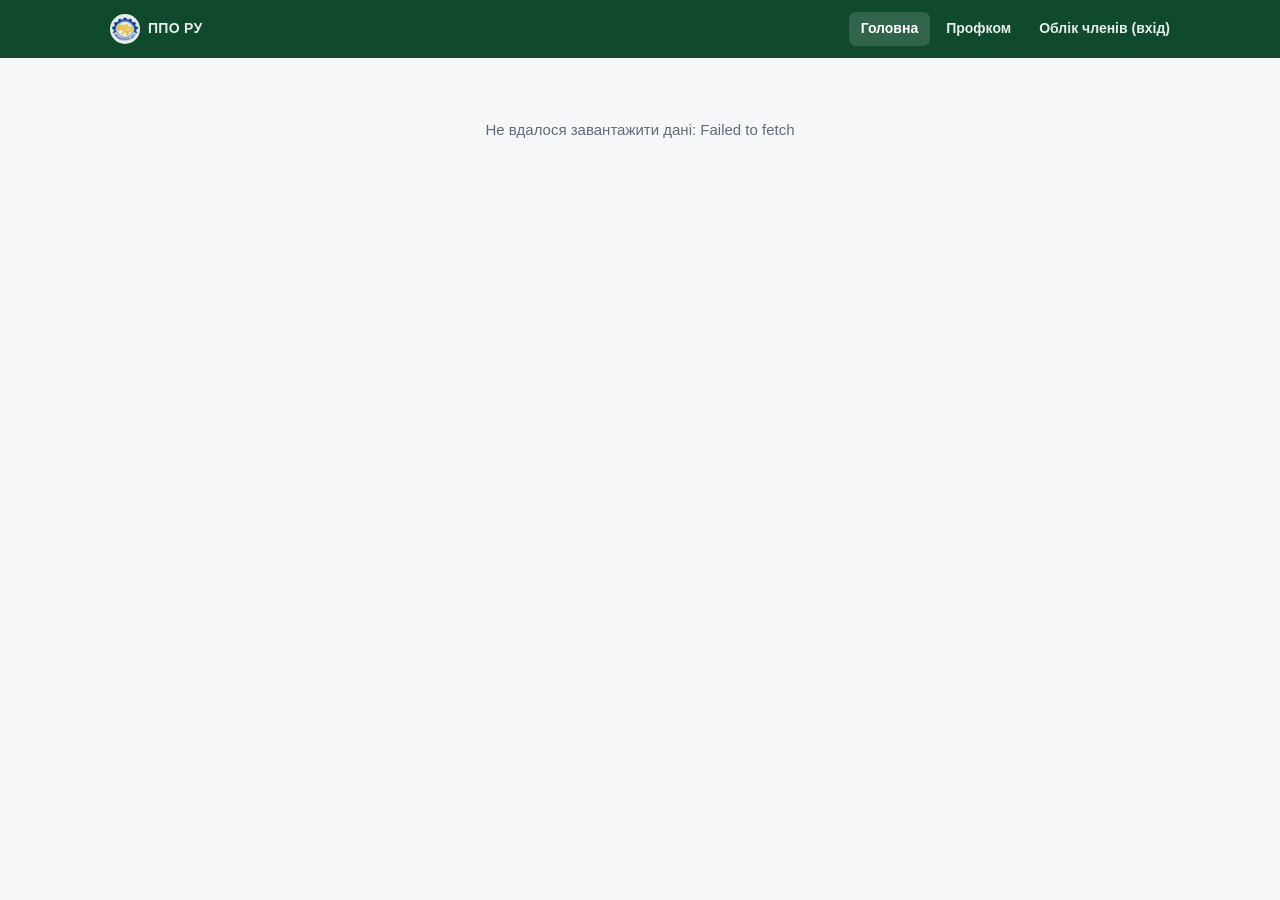
<file: index.html>
<!DOCTYPE html>
<html lang="uk">
<head>
<meta charset="utf-8"><link rel="icon" type="image/png" href="app/icons/logo-favicon.png">
<meta name="viewport" content="width=device-width, initial-scale=1">
<title>ППО Ремонтного управління — головна</title>
<meta name="description" content="Первинна профспілкова організація Ремонтного управління «Газотранспортна система України»: новини, профком, документи, як вступити.">
<script src="config.js"></script>
<style>
:root{--ink:#18212f;--muted:#5f6b7c;--line:#e2e6ec;--bg:#f6f7f9;--card:#fff;--ru:#1f7a46;--ru-soft:#e3f5e7;--oru:#1f5fbf;--oru-soft:#e2eefc;--accent:#1f5fbf;--warm:#fff7d1}
*{box-sizing:border-box}
body{margin:0;font:15px/1.55 "Segoe UI",Roboto,Arial,sans-serif;color:var(--ink);background:var(--bg)}
a{color:var(--accent)}
.wrap{max-width:1120px;margin:0 auto;padding:0 18px}
/* hero */
.hero{background:linear-gradient(120deg,#16603a 0%,#1f7a46 38%,#1f5fbf 100%);color:#fff;padding:34px 0 30px}
.hero .hlogo{float:right;width:132px;height:132px;border-radius:50%;background:#fff;padding:6px;margin:0 0 10px 18px;box-shadow:0 6px 20px rgba(0,0,0,.18)}
@media (max-width:820px){.hero .hlogo{width:84px;height:84px}}
.hero .kicker{font-size:13px;letter-spacing:.08em;text-transform:uppercase;opacity:.85}
.hero h1{font-size:28px;line-height:1.25;margin:8px 0 8px;max-width:860px}
.hero p{margin:0;opacity:.92;max-width:760px}
.hero .actions{display:flex;flex-wrap:wrap;gap:10px;margin-top:20px}
.btn{display:inline-flex;align-items:center;gap:8px;padding:10px 16px;border-radius:9px;font:inherit;font-weight:600;text-decoration:none;border:1px solid transparent;cursor:pointer}
.btn.light{background:#fff;color:#16603a}
.btn.ghost{background:rgba(255,255,255,.12);color:#fff;border-color:rgba(255,255,255,.45)}
.btn.sm{padding:6px 11px;font-size:13px;font-weight:600}
.btn.blue{background:var(--accent);color:#fff}
.btn.outline{background:#fff;color:var(--accent);border-color:var(--accent)}
/* stats */
.stats{display:grid;grid-template-columns:repeat(auto-fit,minmax(170px,1fr));gap:12px;margin:-22px 0 24px}
.stat{background:var(--card);border:1px solid var(--line);border-radius:12px;padding:14px 16px;box-shadow:0 4px 14px rgba(20,30,50,.06)}
.stat b{display:block;font-size:26px;font-variant-numeric:tabular-nums}
.stat span{color:var(--muted);font-size:13px}
.stat.ru{border-top:4px solid var(--ru)} .stat.oru{border-top:4px solid var(--oru)}
/* layout */
.grid{display:grid;grid-template-columns:1.6fr 1fr;gap:22px}
section{background:var(--card);border:1px solid var(--line);border-radius:14px;padding:20px 22px;margin-bottom:22px}
h2{font-size:19px;margin:0 0 14px;display:flex;align-items:center;gap:10px}
h2 .tag{font-size:12px;font-weight:600;color:var(--muted);background:var(--bg);border-radius:20px;padding:2px 10px}
/* news */
.news{border-top:1px solid var(--line);padding:14px 0}
.news:first-of-type{border-top:0;padding-top:0}
.news .meta{font-size:12.5px;color:var(--muted);display:flex;gap:8px;flex-wrap:wrap;align-items:center}
.news h3{margin:4px 0 6px;font-size:16.5px}
.news .txt{white-space:pre-line;color:#2b3546}
.news.pin{background:var(--warm);margin:0 -12px;padding:14px 12px;border-radius:10px;border-top:0}
.chip{display:inline-block;font-size:11.5px;font-weight:600;border-radius:12px;padding:1px 8px}
.chip.ru{background:var(--ru-soft);color:var(--ru)} .chip.oru{background:var(--oru-soft);color:var(--oru)} .chip.pin{background:#ffe9a8;color:#7a5a00}
.more{margin-top:8px}
/* people */
.ppl{display:grid;gap:10px}
.person{display:flex;gap:12px;align-items:flex-start;padding:10px;border-radius:10px;background:var(--bg)}
.ava{flex:0 0 42px;height:42px;border-radius:50%;display:grid;place-items:center;font-weight:700;color:#fff;background:var(--ru)}
.person.oru .ava{background:var(--oru)}
.person b{display:block}
.person .r{font-size:13px;color:var(--muted)}
.agrp{font-size:12px;font-weight:700;text-transform:uppercase;letter-spacing:.04em;color:var(--muted);margin:14px 0 6px}
.agrp:first-child{margin-top:0}
.ava img{width:100%;height:100%;border-radius:50%;object-fit:cover}
/* steps */
.steps{counter-reset:s;list-style:none;padding:0;margin:0;display:grid;gap:10px}
.steps li{counter-increment:s;position:relative;padding:10px 12px 10px 48px;background:var(--bg);border-radius:10px}
.steps li::before{content:counter(s);position:absolute;left:12px;top:10px;width:26px;height:26px;border-radius:50%;background:var(--ru);color:#fff;display:grid;place-items:center;font-weight:700;font-size:13px}
/* docs */
.doc{display:flex;justify-content:space-between;gap:10px;align-items:center;padding:9px 0;border-top:1px solid var(--line)}
.doc:first-child{border-top:0}
.doc .n{font-weight:500}
.doc .d{font-size:12px;color:var(--muted)}
.contacts div{padding:6px 0;border-top:1px solid var(--line)}
.contacts div:first-child{border-top:0}
.contacts small{display:block;color:var(--muted);font-size:12px}
footer{color:var(--muted);font-size:12.5px;text-align:center;padding:10px 0 28px}
.loading{padding:60px;text-align:center;color:var(--muted)}
.empty{color:var(--muted);font-size:14px}
.toast{position:fixed;bottom:16px;left:50%;transform:translateX(-50%);background:var(--ink);color:#fff;padding:9px 16px;border-radius:8px;display:none;z-index:20;max-width:90vw}
@media (max-width:820px){.grid{grid-template-columns:1fr}.hero h1{font-size:22px}.stats{margin-top:-16px}}

.topnav{background:#0f4a2c;color:#fff}
.topnav .brand img{width:30px;height:30px;border-radius:50%;background:#fff;padding:1px;vertical-align:middle;margin-right:8px}
.topnav .wrap{display:flex;gap:4px;align-items:center;flex-wrap:wrap;padding-top:8px;padding-bottom:8px}
.topnav a{color:#fff;text-decoration:none;padding:6px 12px;border-radius:7px;font-size:14px;font-weight:600;opacity:.9}
.topnav a:hover,.topnav a.on{background:rgba(255,255,255,.14);opacity:1}
.topnav .brand{margin-right:auto;font-weight:700;letter-spacing:.02em}
</style>
</head>
<body>
<nav class="topnav"><div class="wrap"><a class="brand" href="index.html"><img src="app/icons/logo-128.png" alt="">ППО РУ</a><a class="on" href="index.html">Головна</a><a href="profkom.html">Профком</a><a href="oblik.html">Облік членів (вхід)</a></div></nav>
<div id="root"><div class="loading">Завантаження…</div></div>
<div class="toast" id="toast"></div>
<script>
const $=s=>document.querySelector(s);
const esc=s=>String(s==null?'':s).replace(/[&<>"']/g,c=>({'&':'&amp;','<':'&lt;','>':'&gt;','"':'&quot;',"'":'&#39;'}[c]));
const dmy=s=>/^\d{4}-\d{2}-\d{2}$/.test(s||'')?s.slice(8,10)+'.'+s.slice(5,7)+'.'+s.slice(0,4):(s||'');
const linkify=t=>esc(t).replace(/(https?:\/\/[^\s<]+)/g,'<a href="$1" target="_blank" rel="noopener">$1</a>');
function toast(t){const e=$('#toast');e.textContent=t;e.style.display='block';clearTimeout(e._t);e._t=setTimeout(()=>e.style.display='none',3500)}
const initials=n=>String(n||'').split(/\s+/).filter(Boolean).slice(0,2).map(x=>x[0]).join('').toUpperCase();
const nameShort=n=>{const p=String(n||'').split(/\s+/);return p.length>=3?p[0][0]+p[0].slice(1).toLowerCase()+' '+p[1]+' '+p[2]:n};
let H=null,NEWS_LIMIT=5;
const telA=p=>p?`<a href="tel:${esc(p.replace(/[^\d+]/g,''))}">${esc(p)}</a>`:'';
function aktivHtml(a){
  return a.groups.map(g=>`<div class="agrp">${esc(g)}</div><div class="ppl">${a.items.filter(i=>i.group===g).map(p=>
    `<div class="person${/ОРУ/.test(g)?' oru':''}"><div class="ava">${p.photo?`<img src="${esc(p.photo)}" alt="" referrerpolicy="no-referrer">`:esc(initials(p.name))}</div>
      <div><b>${esc(nameShort(p.name))}</b><div class="r">${esc(p.role)}${p.unit?'<br>'+esc(p.unit):''}</div>${telA(p.phone)}</div></div>`).join('')}</div>`).join('');
}

function render(){
  const s=H.stats;
  const leaders=H.profkom.filter(p=>p.organ!=='Ревізійна комісія'||/Голова/.test(p.role));
  const news=H.news.slice(0,NEWS_LIMIT);
  const applyTpl=H.templates.find(t=>/заяв/i.test(t.name)&&/вступ/i.test(t.name));
  $('#root').innerHTML=`
  <div class="hero"><div class="wrap">
    <img class="hlogo" src="app/icons/logo-256.png" alt="Логотип профспілки">
    <div class="kicker">Профспілка — це ми</div>
    <h1>${esc(H.org)}</h1>
    <p>${esc(H.sub||'Захищаємо трудові права, дбаємо про безпечні умови праці, соціальні гарантії та підтримку працівників і їхніх родин.')}</p>
    <div class="actions">
      <a class="btn light" href="#join">Як вступити до профспілки</a>
      <a class="btn ghost" href="#docs">Документи</a>
      <a class="btn ghost" href="#contacts">Контакти</a>
      <a class="btn ghost" href="oblik.html">Увійти до обліку →</a>
    </div></div></div>
  <div class="wrap">
    <div class="stats">
      <div class="stat ru"><b>${s.ru}</b><span>членів профспілки РУ</span></div>
      ${s.oru?`<div class="stat oru"><b>${s.oru}</b><span>членів профспілки ${esc(H.oruName||'ОРУ')}</span></div>`:''}
      <div class="stat"><b>${s.pct}%</b><span>працівників — члени профспілки</span></div>
      <div class="stat"><b>${s.staff}</b><span>працівників підприємства</span></div>
    </div>
    <div class="grid">
      <div>
        <section id="news"><h2>Новини та оголошення ${H.news.length?`<span class="tag">${H.news.length}</span>`:''}</h2>
          ${news.map(n=>`<article class="news${n['Закріплено']==='Так'?' pin':''}">
            <div class="meta">${n['Закріплено']==='Так'?'<span class="chip pin">Важливо</span>':''}<span>${esc(dmy(n['Дата']))}</span>
              ${n['Профспілка']==='РУ'?'<span class="chip ru">РУ</span>':n['Профспілка']==='ОРУ'?'<span class="chip oru">ОРУ</span>':''}</div>
            <h3>${esc(n['Заголовок'])}</h3>${n['Текст']?`<div class="txt">${linkify(n['Текст'])}</div>`:''}
            ${n['Посилання']?`<div class="more"><a href="${esc(n['Посилання'])}" target="_blank" rel="noopener">Детальніше →</a></div>`:''}</article>`).join('')
          ||'<p class="empty">Новин поки немає.</p>'}
          ${H.news.length>NEWS_LIMIT?`<button class="btn outline sm" id="moreNews">Показати ще (${H.news.length-NEWS_LIMIT})</button>`:''}
        </section>
        <section id="join"><h2>Як вступити до профспілки</h2>
          ${H.howTo?`<div style="white-space:pre-line;margin-bottom:12px">${linkify(H.howTo)}</div>`:''}
          <ol class="steps">
            <li>Заповніть <b>заяву про вступ</b> до первинної профспілкової організації${applyTpl?` — <a href="#" data-dl="${esc(applyTpl.id)}" data-fmt="docx">скачати бланк</a>`:''}.</li>
            <li>Напишіть заяву про <b>згоду на утримання членських внесків</b> із заробітної плати (розмір визначено статутом).</li>
            <li>Передайте заяви голові або члену профкому свого підрозділу.</li>
            <li>Профком розгляне заяву на найближчому засіданні та видасть <b>профспілковий квиток</b>.</li>
          </ol></section>
      </div>
      <div>
        <section id="leaders"><h2>Профспілковий комітет</h2>
          ${H.aktiv?aktivHtml(H.aktiv):`<div class="ppl">${leaders.map(p=>`<div class="person ${p.union==='ОРУ'?'oru':''}"><div class="ava">${esc(initials(p.name))}</div>
            <div><b>${esc(nameShort(p.name))}</b><div class="r">${esc(p.role)}${p.union?' · '+esc(p.union):''}${p.dir?'<br>'+esc(p.dir):''}</div>
            ${p.phone?`<a href="tel:${esc(p.phone.replace(/[^\d+]/g,''))}">${esc(p.phone)}</a>`:''}</div></div>`).join('')||'<p class="empty">Склад профкому буде опубліковано найближчим часом.</p>'}</div>`}</section>
        <section id="contacts"><h2>Контакти</h2><div class="contacts">
          ${H.phone?`<div><small>Телефон</small><a href="tel:${esc(H.phone.replace(/[^\d+]/g,''))}">${esc(H.phone)}</a></div>`:''}
          ${H.email?`<div><small>Email</small><a href="mailto:${esc(H.email)}">${esc(H.email)}</a></div>`:''}
          ${H.address?`<div><small>Адреса</small>${esc(H.address)}</div>`:''}
          ${H.hours?`<div><small>Прийом</small>${esc(H.hours)}</div>`:''}
          ${!H.phone&&!H.email&&!H.address&&!H.hours?'<p class="empty">Контакти буде додано найближчим часом.</p>':''}</div></section>
        <section id="docs"><h2>Документи</h2>
          <div style="font-size:13px;font-weight:600;color:var(--muted);margin-bottom:4px">Установчі документи</div>
          ${H.docs.map(d=>`<div class="doc"><div><div class="n">${esc(d.name)}</div><div class="d">оновлено ${esc(d.updated)}</div></div><button class="btn outline sm" data-dl="${esc(d.id)}">Скачати</button></div>`).join('')||'<p class="empty">—</p>'}
          <div style="font-size:13px;font-weight:600;color:var(--muted);margin:14px 0 4px">Зразки заяв і документів</div>
          ${H.templates.map(d=>`<div class="doc"><div><div class="n">${esc(d.name)}</div><div class="d">оновлено ${esc(d.updated)}</div></div><button class="btn outline sm" data-dl="${esc(d.id)}" data-fmt="docx">Скачати</button></div>`).join('')||'<p class="empty">—</p>'}
        </section>
      </div>
    </div>
  </div>
  <footer class="wrap">© ${new Date().getFullYear()} ${esc(H.org)}</footer>`;
  if($('#moreNews'))$('#moreNews').onclick=()=>{NEWS_LIMIT+=10;render();location.hash='news'};
}

document.addEventListener('click',e=>{const b=e.target.closest&&e.target.closest('[data-dl]');if(!b)return;e.preventDefault();
  if(b.dataset.busy)return;b.dataset.busy=1;const old=b.textContent;b.textContent='Завантаження…';
  api({api:'dl',id:b.dataset.dl,fmt:b.dataset.fmt||''}).then(f=>{b.textContent=old;delete b.dataset.busy;
      const bin=atob(f.data),u=new Uint8Array(bin.length);for(let i=0;i<bin.length;i++)u[i]=bin.charCodeAt(i);
      const a=document.createElement('a');a.href=URL.createObjectURL(new Blob([u],{type:f.mime}));a.download=f.name;document.body.appendChild(a);a.click();a.remove()})
    .catch(er=>{b.textContent=old;delete b.dataset.busy;toast('Помилка: '+er.message)})});

/* дані з Apps Script (див. config.js) */
function api(params){const u=new URL(window.PPO_API);Object.entries(params).forEach(([k,v])=>u.searchParams.set(k,v));
  return fetch(u.toString()).then(r=>r.json()).then(j=>{if(j&&j.error)throw new Error(j.error);return j})}
api({api:'home'}).then(h=>{H=h;render()}).catch(e=>{$('#root').innerHTML='<div class="loading">Не вдалося завантажити дані: '+esc(e.message)+'</div>'});
</script>
</body>
</html>
</file>
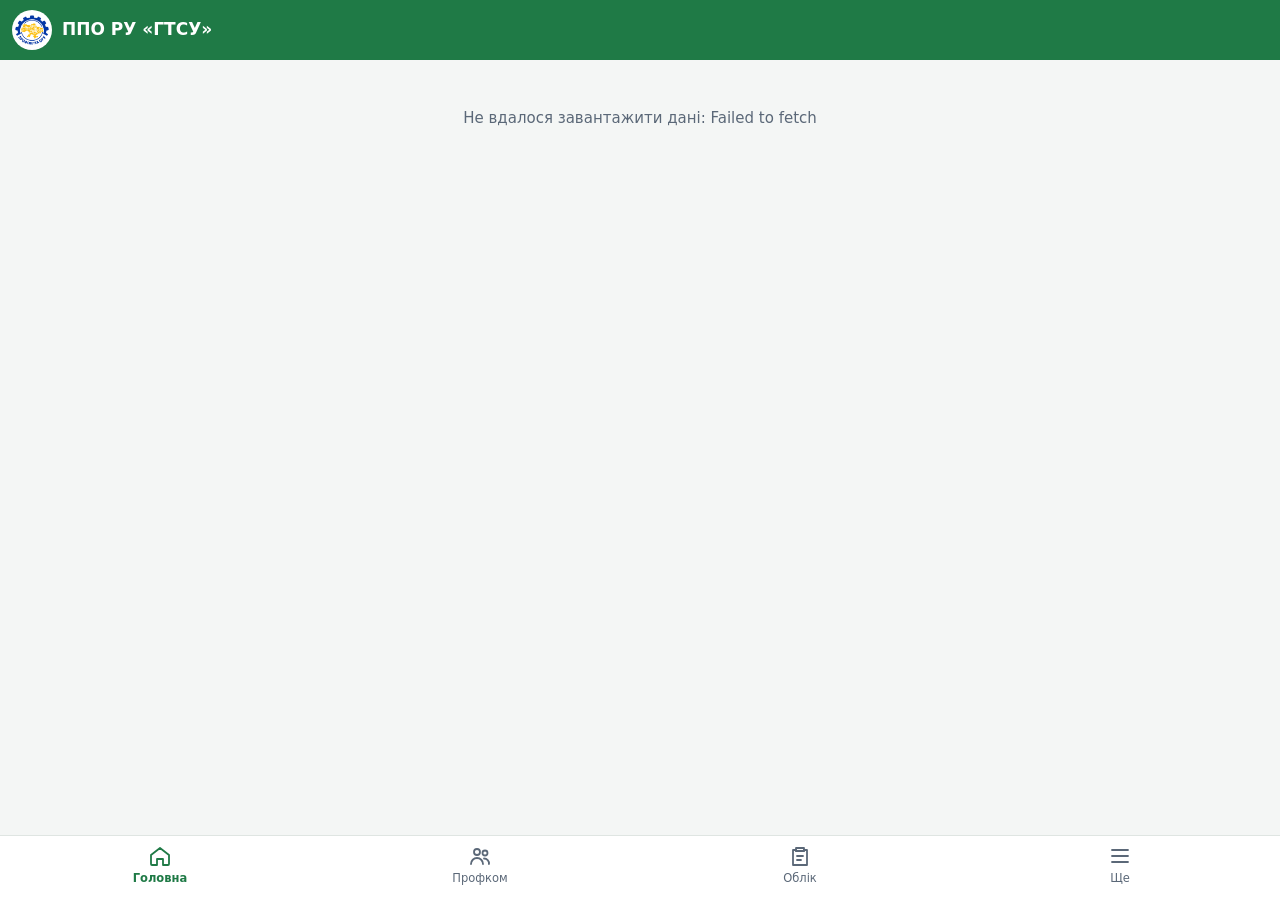
<file: app/index.html>
<!doctype html>
<html lang="uk">
<head>
<meta charset="utf-8">
<meta name="viewport" content="width=device-width, initial-scale=1, viewport-fit=cover">
<title>ППО РУ «ГТСУ»</title>
<meta name="description" content="Первинна профспілкова організація Ремонтного управління «Газотранспортна система України»: новини, оголошення, профком, документи, облік членів.">
<meta name="theme-color" content="#1f7a46">
<meta name="apple-mobile-web-app-capable" content="yes">
<meta name="mobile-web-app-capable" content="yes">
<meta name="apple-mobile-web-app-status-bar-style" content="black-translucent">
<meta name="apple-mobile-web-app-title" content="ППО РУ">
<link rel="manifest" href="manifest.webmanifest">
<link rel="icon" type="image/png" href="icons/logo-favicon.png">
<link rel="apple-touch-icon" href="icons/apple-touch-icon.png">
<link rel="stylesheet" href="app.css">
<script src="../config.js"></script>
</head>
<body>
<header class="top">
  <button id="back" class="ibtn" type="button" aria-label="Назад" hidden><svg viewBox="0 0 24 24" aria-hidden="true"><path d="M15 5l-7 7 7 7"/></svg></button>
  <a href="#/home" class="logo" aria-label="На головну"><img src="icons/logo-128.png" alt="Логотип профспілки"></a>
  <h1 id="title">ППО РУ «ГТСУ»</h1>
  <a href="#/notifs" id="bell" class="ibtn" aria-label="Сповіщення" hidden><svg viewBox="0 0 24 24" aria-hidden="true"><path d="M6 16V11a6 6 0 0 1 12 0v5l2 2H4z"/><path d="M10 20a2 2 0 0 0 4 0"/></svg><span class="bdg" hidden></span></a>
</header>
<main id="main"><p class="loading">Завантаження…</p></main>
<div id="frame" hidden><iframe id="ifr" title="Облік" allow="clipboard-write" referrerpolicy="no-referrer-when-downgrade"></iframe><a id="alt" class="alt" target="_blank" rel="noopener">Відкрити в окремому вікні ↗</a></div>
<nav id="nav" aria-label="Основне меню">
  <a href="#/home" data-g="home"><svg viewBox="0 0 24 24" aria-hidden="true"><path d="M3 11l9-7 9 7v9a1 1 0 0 1-1 1h-5v-6H9v6H4a1 1 0 0 1-1-1z"/></svg>Головна</a>
  <a href="#/profkom" data-g="profkom"><svg viewBox="0 0 24 24" aria-hidden="true"><circle cx="9" cy="8" r="3"/><path d="M3 20a6 6 0 0 1 12 0"/><circle cx="17" cy="9" r="2.5"/><path d="M16 14.5a5 5 0 0 1 5 5.5"/></svg>Профком</a>
  <a href="#/oblik" data-g="oblik"><svg viewBox="0 0 24 24" aria-hidden="true"><path d="M8 4h8v3H8z"/><path d="M5 6h3v1h8V6h3v15H5z"/><path d="M9 12h6M9 16h4"/></svg>Облік</a>
  <a href="#/menu" data-g="menu"><svg viewBox="0 0 24 24" aria-hidden="true"><path d="M4 6h16M4 12h16M4 18h16"/></svg>Ще</a>
</nav>
<div id="upd" role="status" hidden><span>Доступна нова версія сайту</span><button type="button" id="updGo" class="btn sm pri">Оновити</button></div>
<div id="toast" role="status" aria-live="polite"></div>
<script src="app.js"></script>
<script src="notify.js"></script>
</body>
</html>
</file>
<file: app/app.css>
/* Портал ППО РУ — оболонка у стилі порталу ВЛНК */
:root{
  --pri:#1f7a46;--pri-2:#16603a;--pri-bg:#e3f2e8;--blue:#1f5fbf;--blue-bg:#e2eefc;
  --bg:#f4f6f5;--card:#fff;--ink:#18212f;--mute:#5b6878;--line:#dfe5e2;--line-2:#edf0ee;
  --warm:#fff6d6;--warm-ink:#6b5300;--amber:#c98a00;--nav:64px;--r:14px;color-scheme:light
}
@media (prefers-color-scheme:dark){:root:not([data-theme="light"]){
  --pri:#6fd39a;--pri-2:#4fb67d;--pri-bg:#173226;--blue:#7fb0f0;--blue-bg:#1d2b40;
  --bg:#0f1512;--card:#18201c;--ink:#e8edf0;--mute:#9aa8a1;--line:#2a3530;--line-2:#222b27;
  --warm:#3a2f12;--warm-ink:#f2c166;--amber:#f2c166;color-scheme:dark}}
:root[data-theme="dark"]{
  --pri:#6fd39a;--pri-2:#4fb67d;--pri-bg:#173226;--blue:#7fb0f0;--blue-bg:#1d2b40;
  --bg:#0f1512;--card:#18201c;--ink:#e8edf0;--mute:#9aa8a1;--line:#2a3530;--line-2:#222b27;
  --warm:#3a2f12;--warm-ink:#f2c166;--amber:#f2c166;color-scheme:dark}
*{box-sizing:border-box;-webkit-tap-highlight-color:transparent}
html,body{margin:0}
body{background:var(--bg);color:var(--ink);font:15px/1.45 system-ui,-apple-system,"Segoe UI",Roboto,sans-serif;overflow-x:hidden}
a{color:var(--blue);text-decoration:none}
h1,h2,h3{margin:0;line-height:1.25}
p{margin:6px 0}
[hidden]{display:none!important}
svg{width:22px;height:22px;fill:none;stroke:currentColor;stroke-width:1.8;stroke-linecap:round;stroke-linejoin:round;flex:none}

/* верхня панель */
.top{position:sticky;top:0;z-index:5;display:flex;align-items:center;gap:10px;padding:calc(env(safe-area-inset-top) + 10px) 12px 10px;background:#1f7a46;color:#fff}
@media (prefers-color-scheme:dark){:root:not([data-theme="light"]) .top{background:#123d27}}
:root[data-theme="dark"] .top{background:#123d27}
.top h1{flex:1;font-size:17px;font-weight:650;white-space:nowrap;overflow:hidden;text-overflow:ellipsis}
.logo{width:40px;height:40px;border-radius:50%;background:#fff;padding:2px;overflow:hidden;flex:none;color:#fff;display:flex;align-items:center;justify-content:center;font-weight:700;font-size:12.5px}
.logo img{width:100%;height:100%;object-fit:contain;display:block}
.orgcard{display:flex;align-items:center;gap:14px}.orgcard img{width:76px;height:76px;flex:none;object-fit:contain;background:#fff;border-radius:50%;padding:3px}
.ibtn{position:relative;width:44px;height:44px;border:0;border-radius:12px;background:rgba(255,255,255,.14);color:#fff;display:flex;align-items:center;justify-content:center;cursor:pointer}
.bdg{position:absolute;top:6px;right:6px;min-width:16px;height:16px;padding:0 4px;border-radius:8px;background:#e8a400;color:#1d1600;font-size:10.5px;font-weight:700;display:flex;align-items:center;justify-content:center}

/* вміст */
main{padding:12px 12px calc(var(--nav) + 24px + env(safe-area-inset-bottom));max-width:820px;margin:0 auto;display:flex;flex-direction:column;gap:12px}
.card{background:var(--card);border:1px solid var(--line);border-radius:var(--r);padding:14px 16px}
.card h2{font-size:16px;margin-bottom:8px;display:flex;align-items:center;justify-content:space-between;gap:10px}
.kick{font-size:12px;font-weight:600;letter-spacing:.06em;text-transform:uppercase;color:var(--mute);margin:0}
.loading,.empty{color:var(--mute);text-align:center;padding:30px 0}
.empty{padding:6px 0;text-align:left;font-size:14px}

.stats{display:grid;grid-template-columns:repeat(3,minmax(0,1fr));gap:8px}
.stat{background:var(--card);border:1px solid var(--line);border-top:4px solid #8a94a3;border-radius:12px;padding:10px 10px 9px}
.stat.ru{border-top-color:var(--pri)}.stat.oru{border-top-color:var(--blue)}
.stat b{display:block;font-size:22px;font-variant-numeric:tabular-nums}
.stat span{font-size:12px;color:var(--mute)}

.news{padding:10px 2px;border-top:1px solid var(--line-2)}
.news:first-child{border-top:0;padding-top:2px}
.news.pin{background:var(--warm);border-radius:10px;padding:10px 12px;border-top:0;margin:2px 0}
.news .meta{font-size:12px;color:var(--mute);display:flex;gap:6px;flex-wrap:wrap;align-items:center}
.news.pin .meta{color:var(--warm-ink);font-weight:600}
.news h3{font-size:15px;margin:2px 0}
.news .txt{white-space:pre-line;font-size:14px;color:var(--ink);opacity:.85}
.chip{display:inline-block;font-size:11.5px;font-weight:600;border-radius:10px;padding:1px 8px}
.chip.ru{background:var(--pri-bg);color:var(--pri)}.chip.oru{background:var(--blue-bg);color:var(--blue)}

.tiles{display:grid;grid-template-columns:repeat(2,minmax(0,1fr));gap:8px}
.tile{background:var(--card);border:1px solid var(--line);border-radius:var(--r);padding:12px;display:flex;flex-direction:column;gap:6px;color:var(--ink);min-height:76px;font-weight:600;font-size:14px}
.tile svg{color:var(--pri)}

.btn{display:inline-flex;align-items:center;justify-content:center;gap:6px;height:44px;padding:0 16px;border-radius:12px;border:1px solid var(--line);background:var(--card);color:var(--ink);font:inherit;font-weight:600;cursor:pointer}
.btn.pri{background:var(--pri);border-color:var(--pri);color:#fff}
@media (prefers-color-scheme:dark){:root:not([data-theme="light"]) .btn.pri{color:#0d1a12}}
:root[data-theme="dark"] .btn.pri{color:#0d1a12}
.btn.sm{height:34px;padding:0 12px;font-size:13px;border-radius:10px}
.btn.full{width:100%}

/* списки */
.list{background:var(--card);border:1px solid var(--line);border-radius:var(--r);overflow:hidden}
.row{display:flex;align-items:center;gap:12px;padding:0 16px;min-height:52px;color:var(--ink);border-top:1px solid var(--line-2)}
.row:first-child{border-top:0}
.row svg{color:var(--pri)}
.row .t{flex:1;font-weight:600}
.row .s{font-size:12.5px;color:var(--mute)}
.row .chev{color:var(--mute);width:18px;height:18px}

.person{display:flex;gap:12px;align-items:flex-start;padding:10px 0;border-top:1px solid var(--line-2)}
.person:first-of-type{border-top:0}
.ava{flex:0 0 42px;height:42px;border-radius:50%;display:grid;place-items:center;font-weight:700;color:#fff;background:#1f7a46;overflow:hidden}
.person.oru .ava{background:#1f5fbf}
.ava img{width:100%;height:100%;object-fit:cover}
.person b{display:block}
.person .r{font-size:13px;color:var(--mute)}
.agrp{font-size:12px;font-weight:700;text-transform:uppercase;letter-spacing:.04em;color:var(--mute);margin:12px 0 2px}
.agrp:first-child{margin-top:0}

.steps{counter-reset:s;list-style:none;padding:0;margin:0;display:grid;gap:8px}
.steps li{counter-increment:s;position:relative;padding:10px 12px 10px 46px;background:var(--bg);border-radius:10px;font-size:14px}
.steps li::before{content:counter(s);position:absolute;left:12px;top:10px;width:24px;height:24px;border-radius:50%;background:#1f7a46;color:#fff;display:grid;place-items:center;font-weight:700;font-size:12.5px}

.doc{display:flex;justify-content:space-between;gap:10px;align-items:center;padding:9px 0;border-top:1px solid var(--line-2)}
.doc:first-of-type{border-top:0}
.doc .d{font-size:12px;color:var(--mute)}
.contacts div{padding:8px 0;border-top:1px solid var(--line-2)}
.contacts div:first-child{border-top:0}
.contacts small{display:block;color:var(--mute);font-size:12px}

.seg{display:flex;gap:4px;background:var(--line-2);border-radius:10px;padding:3px}
.seg button{border:0;background:none;font:inherit;font-size:13px;color:var(--mute);padding:5px 10px;border-radius:8px;cursor:pointer;min-height:32px}
.seg button.on{background:var(--card);color:var(--ink);font-weight:600}
.note{font-size:12.5px;color:var(--mute);margin:0 4px}

/* вбудований облік / профком */
#frame{position:fixed;left:0;right:0;top:calc(64px + env(safe-area-inset-top));bottom:calc(var(--nav) + env(safe-area-inset-bottom));background:var(--bg)}
#frame iframe{border:0;width:100%;height:100%;display:block;background:#f6f7f9}
.alt{position:absolute;right:10px;bottom:8px;font-size:12px;background:var(--card);border:1px solid var(--line);border-radius:8px;padding:4px 10px}

/* нижнє меню */
#nav{position:fixed;bottom:0;left:0;right:0;z-index:5;display:flex;background:var(--card);border-top:1px solid var(--line);padding-bottom:env(safe-area-inset-bottom)}
#nav a{flex:1;display:flex;flex-direction:column;align-items:center;gap:2px;padding:8px 0 7px;font-size:11.5px;color:var(--mute);min-height:var(--nav)}
#nav a.on{color:var(--pri);font-weight:600}
#nav svg{width:24px;height:24px}

#toast{position:fixed;left:50%;bottom:calc(var(--nav) + 16px);transform:translateX(-50%);background:var(--ink);color:var(--bg);padding:9px 16px;border-radius:10px;font-size:14px;max-width:90vw;display:none;z-index:20}
@media (min-width:900px){.tiles{grid-template-columns:repeat(4,minmax(0,1fr))}}

/* встановлення на телефон і оновлення */
.inst{border-color:var(--pri);display:flex;flex-direction:column;gap:10px}
.inst .hd{display:flex;gap:12px;align-items:center}
.inst img{width:44px;height:44px;border-radius:11px;flex:none}
.inst .btns{display:flex;gap:8px}.inst .btns .btn{flex:1;height:40px}
.okbar{background:var(--pri-bg);border:1px solid var(--line);border-radius:var(--r);padding:10px 14px;font-size:13.5px;font-weight:600;color:var(--pri)}
.how{margin:0;padding-left:20px;display:grid;gap:6px;font-size:14px}
#upd{position:fixed;left:12px;right:12px;bottom:calc(var(--nav) + 12px + env(safe-area-inset-bottom));z-index:6;max-width:560px;margin:0 auto;display:flex;align-items:center;gap:10px;background:var(--ink);color:var(--bg);border-radius:12px;padding:10px 10px 10px 14px;font-size:14px;box-shadow:0 8px 24px rgba(0,0,0,.18)}
#upd span{flex:1}
.hact{display:flex;align-items:center;gap:12px}
.addbtn{display:inline-flex;align-items:center;height:32px;padding:0 12px;border-radius:16px;background:var(--pri);color:#fff;font-size:13px;font-weight:600;white-space:nowrap}
@media (prefers-color-scheme:dark){:root:not([data-theme="light"]) .addbtn{color:#0d1a12}}
:root[data-theme="dark"] .addbtn{color:#0d1a12}
a.btn{text-decoration:none}
/* сповіщення */
.nhead{display:flex;justify-content:space-between;align-items:center;margin:4px 4px 0}
.nrow{display:flex;align-items:center;gap:10px;padding:10px 16px;color:var(--ink);border-top:1px solid var(--line-2)}
.nrow:first-child{border-top:0}
.nrow .dot{width:8px;height:8px;border-radius:50%;flex:none;background:transparent}
.nrow.unread{background:var(--pri-bg)}.nrow.unread .dot{background:var(--pri)}.nrow.unread .nh{font-weight:650}
.nrow .nt{flex:1;min-width:0}.nrow .nm{display:block;font-size:12px;color:var(--mute)}.nrow .nh{display:block;font-weight:500}
.tgl{width:100%;border:0;background:none;font:inherit;text-align:left;cursor:pointer;padding:8px 16px}
.swt{width:44px;height:26px;flex:none;border-radius:13px;padding:3px;display:flex;background:#c9d0cc;justify-content:flex-start}
.swt.on{background:var(--pri);justify-content:flex-end}.swt span{width:20px;height:20px;border-radius:50%;background:#fff}
</file>
